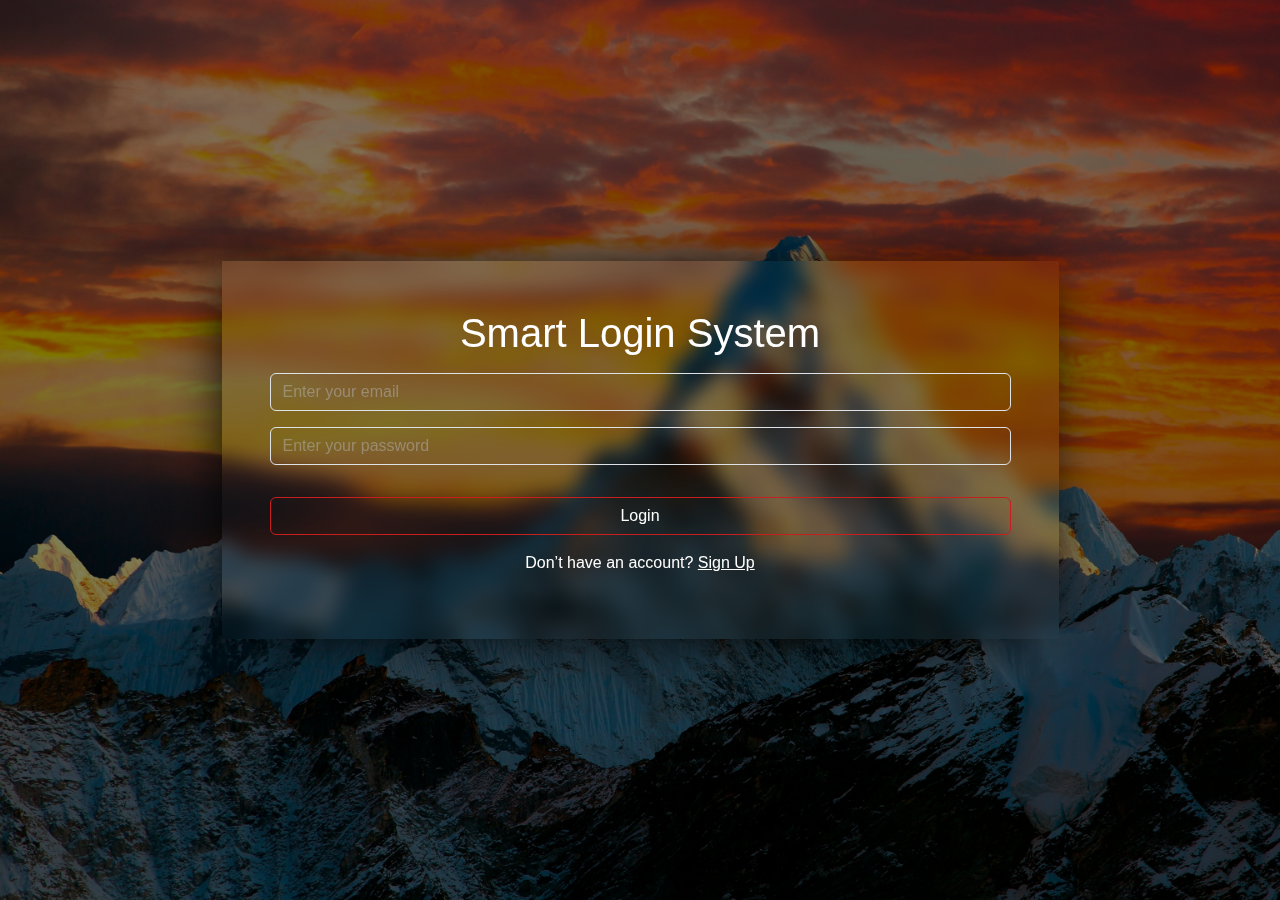
<file: index.html>
<html>

<head>
    <meta charset="UTF-8">
    <meta name="viewport" content="width=device-width, initial-scale=1.0">
    <!-- title -->
    <title>Login</title>
    <!-- link css -->
    <link rel="stylesheet" href="./css/bootstrap.min.css">
    <link rel="stylesheet" href="./css/main.css">
</head>

<body id="home" style="overflow: hidden;">
    <div class="lear">
        <nav class="navbar navbar-expand-lg navbar-dark group">
            <div class="container">
                <a class="navbar-brand" href="#">SMART LOGIN</a>

                <button class="navbar-toggler" type="button" data-bs-toggle="collapse"
                    data-bs-target="#navbarSupportedContent" aria-controls="navbarSupportedContent"
                    aria-expanded="false" aria-label="Toggle navigation">
                    <span class="navbar-toggler-icon"></span>
                </button>

                <div class="collapse navbar-collapse" id="navbarSupportedContent">
                    <ul class="navbar-nav ms-auto">

                        <li class="nav-item my-3">
                            <a class='nav-link btn btn-style' href='./page/signIn.html' onclick='logout()'>Logout</a>
                        </li>

                    </ul>
                </div>

            </div>
        </nav>
        <div class="container text-center h-100 d-flex align-items-center">
            <div class="m-auto w-75 p-5">
                <h1 class="text-home"></h1>
                <h1 id="user-name"></h1>
            </div>
        </div>

    </div>

    <!-- link javascript -->
    <script src="https://cdn.jsdelivr.net/npm/bootstrap@5.3.3/dist/js/bootstrap.bundle.min.js"
        integrity="sha384-YvpcrYf0tY3lHB60NNkmXc5s9fDVZLESaAA55NDzOxhy9GkcIdslK1eN7N6jIeHz"
        crossorigin="anonymous">
    </script>
    <script src="./js/main.js"></script>
</body>

</html>
</file>
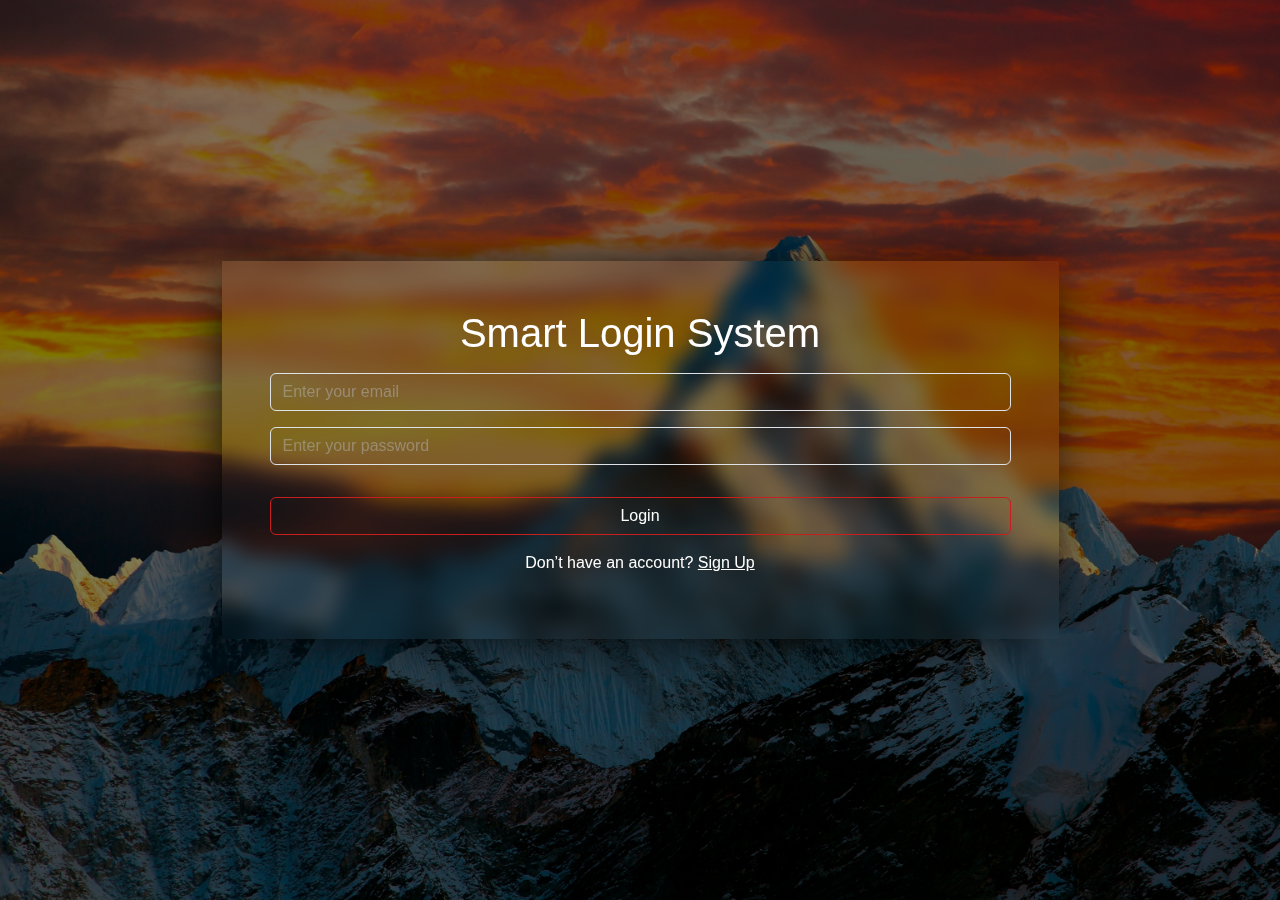
<file: page/signIn.html>
<html>

<head>
    <meta charset="UTF-8">
    <meta name="viewport" content="width=device-width, initial-scale=1.0">
    <!-- title -->
    <title>Login</title>
    <!-- link css -->
    <link rel="stylesheet" href="../css/bootstrap.min.css">
    <link rel="stylesheet" href="../css/main.css">
</head>

<body>

    <div class="lear">
        <span class="d-none" id="username"></span>
        <div class="container d-flex w-100 h-100">
            <div class="group m-auto w-75 p-5 text-center align-items-center justify-content-center">
                <h1>Smart Login System</h1>
                <form id="form" onkeyup="validation" onsubmit="login(event)">
                    <input id="user-email" class="form-control my-3" placeholder="Enter your email" type="text">
                    <input id="user-password" class="form-control my-3" placeholder="Enter your password" type="password">
                    <p id="error-message"></p>

                    <button type="submit" id="submit-btn" class="btn btn-sign w-100 my-3">Login</button>
                    <p class="text-white">Don’t have an account? <a class="text-end-" href="./signUp.html">Sign Up</a>
                    </p>
                </form>
            </div>
        </div>
    </div>

    <!-- link javascript -->
    <script src="https://cdn.jsdelivr.net/npm/bootstrap@5.3.3/dist/js/bootstrap.bundle.min.js"
        integrity="sha384-YvpcrYf0tY3lHB60NNkmXc5s9fDVZLESaAA55NDzOxhy9GkcIdslK1eN7N6jIeHz" crossorigin="anonymous">
        </script>
    <script src="../js/signIn.js"></script>
</body>

</html>
</file>
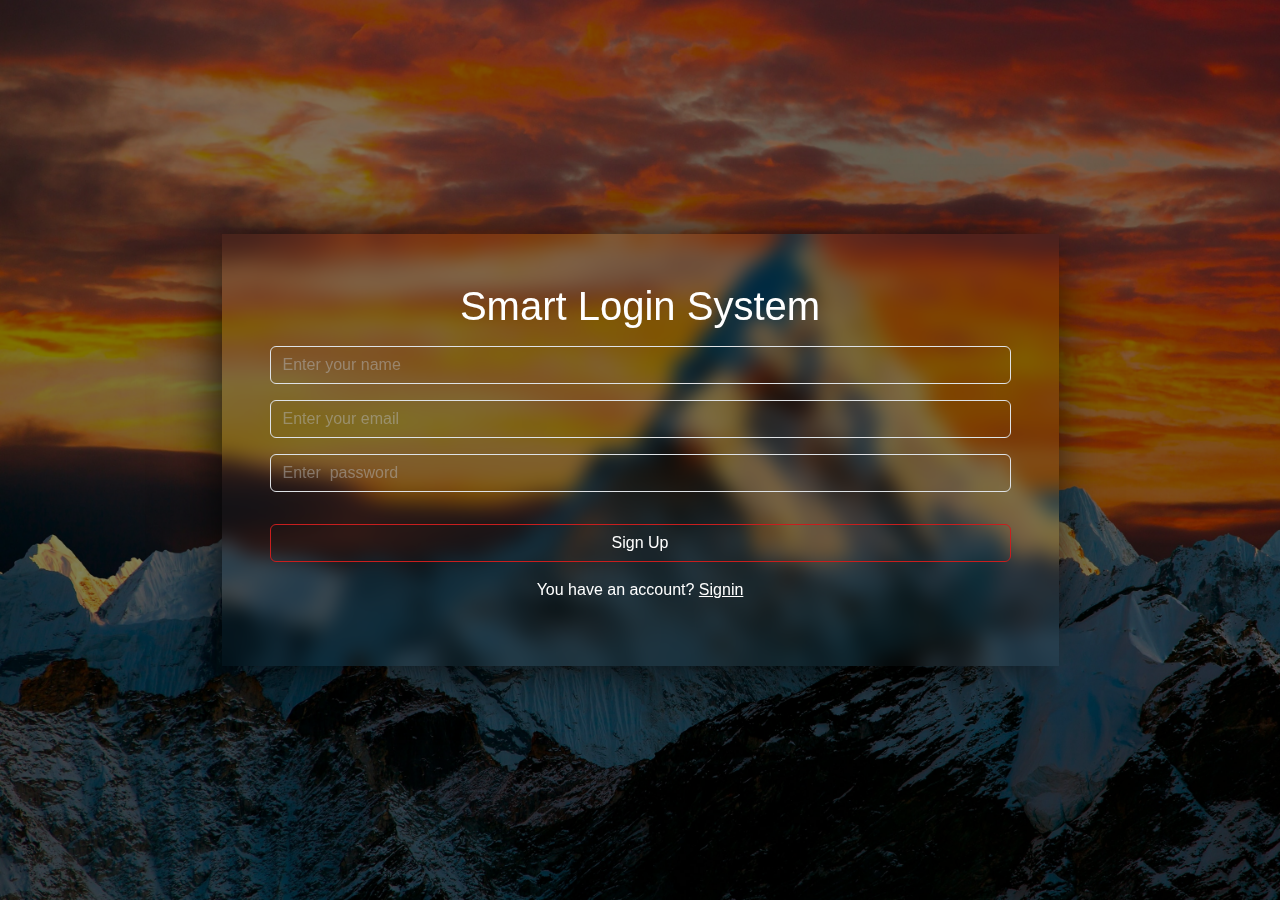
<file: page/signUp.html>
<html>

<head>
    <meta charset="UTF-8">
    <meta name="viewport" content="width=device-width, initial-scale=1.0">
    <!-- title -->
    <title>Sign Up</title>
    <!-- link css -->
    <link rel="stylesheet" href="../css/bootstrap.min.css">
    <link rel="stylesheet" href="../css/main.css">
</head>

<body>

    <div class="lear">
        <span class="d-none" id="username"></span>
        <div class="container text-center d-flex w-100 h-100">
            <div class="group m-auto w-75 p-5 align-items-center justify-content-center">
                <h1>Smart Login System</h1>
                <form class="form" onkeyup="validation()" onsubmit="signUp(event)">

                    <input id="user-name" class="form-control my-3" placeholder="Enter your name" type="text">
                    <input id="user-email" class="form-control my-3" placeholder="Enter your email" type="email">

                    <input id="user-password" class="form-control my-3" placeholder="Enter  password" type="password">
                    <p id="error-message"></p>

                    <button class="btn btn-sign w-100 my-3">Sign Up</button>
                    <p class="text-white">You have an account? <a class="text-end-" href='./signIn.html'>Signin</a></p>

                </form>
            </div>
        </div>
    </div>



    <!-- link javascript -->
    <script src="https://cdn.jsdelivr.net/npm/bootstrap@5.3.3/dist/js/bootstrap.bundle.min.js"
        integrity="sha384-YvpcrYf0tY3lHB60NNkmXc5s9fDVZLESaAA55NDzOxhy9GkcIdslK1eN7N6jIeHz" crossorigin="anonymous">
        </script>
    <script src="../js/signUp.js"></script>
</body>

</html>
</file>
<file: css/main.css>
body {
  background-image: url(../img/wallpaperflare.com_wallpaper.jpg);
  background-size: cover;
  background-attachment: fixed;
  font-family: "Titillium Web", sans-serif;
  max-width: 100%;
  max-height: 100%;
  margin: 0;
  padding: 0;
}

/* ===== general style ===== */
.container {
  width: 100%;
  height: 100%;
}

#error-message{
  color: red;
}

h1 {
    color: #fff;
}

/* ===== style home page ===== */
.text-home::after {
  content: "";
  animation: typing 4s infinite;
  color: #fff;
}

@keyframes typing {
  0% {
    content: "|";
  }

  3% {
    content: "W|";
  }

  6% {
    content: "We|";
  }

  9% {
    content: "Wel|";
  }

  12% {
    content: "Welc|";
  }

  15% {
    content: "Welco|";
  }

  18% {
    content: "Welcom|";
  }

  21% {
    content: "Welcome|";
  }

  24% {
    content: "Welcom|";
  }

  27% {
    content: "Welco|";
  }

  30% {
    content: "Welc|";
  }

  33% {
    content: "Wel|";
  }

  36% {
    content: "We|";
  }

  39% {
    content: "W|";
  }

  42% {
    content: "|";
  }

  45% {
    content: "B|";
  }

  48% {
    content: "Bo|";
  }

  51% {
    content: "Bon|";
  }

  54% {
    content: "Bonj|";
  }

  57% {
    content: "Bonjo|";
  }

  60% {
    content: "Bonjou|";
  }

  63% {
    content: "Bonjour|";
  }

  66% {
    content: "Bonjou|";
  }

  69% {
    content: "Bonjo|";
  }

  72% {
    content: "Bonj|";
  }

  75% {
    content: "Bon|";
  }

  78% {
    content: "Bo|";
  }

  81% {
    content: "B|";
  }

  84% {
    content: "|";
  }

  88% {
    content: "H|";
  }

  92% {
    content: "Hi|";
  }

  96% {
    content: "H|";
  }

  100% {
    content: "|";
  }
}

.btn-style {
  border-radius: 15px;
  border: 2px solid #000;
  font-size: 20px;
  font-weight: 600;
  cursor: pointer;
  transition: 0.5s;
}

.btn-style:hover {
  background-color: rgba(0, 0, 0, 0.5);
  color: #fff;
}
/* ===== end style home page ===== */

/* ===== style lear background ===== */
.lear {
  width: 100%;
  height: 100vh;
  background-color: rgba(0, 0, 0, 0.5);
}

/* ===== style card or group ===== */
.group {
  box-shadow: -5px 2px 54px -9px rgba(0, 0, 0, 1);
  backdrop-filter: blur(10px);

  & .btn-sign {
    border: 1px solid #c81e1e;
    color: #fff;
    transition: 0.5s;

    &:hover {
      background-image: linear-gradient(to right, #c81e1e, #b4531b) !important;
      border: 1px solid #000;
    }

    &:active {
      transform: scale(0.9);
    }
  }

  & a.text-end- {
    transition: 0.5s;
    color: #fff;

    &:hover {
      color: #c81e1e;
    }
  }
}

/* ===== style input and textarea ===== */
input,
textarea {
  background-color: transparent !important;
  color: #fff !important;

  &::placeholder,
  &::placeholder {
    color: rgba(182, 182, 182, 0.5) !important;
  }

  &:focus,
  &:focus {
    transition: 0.5s;
    border-color: #d95c39 !important;
    outline: 0;
    box-shadow: 0 0 0 0.08rem #d95c399a !important;
    transform: scale(1.01);
  }
}
</file>
